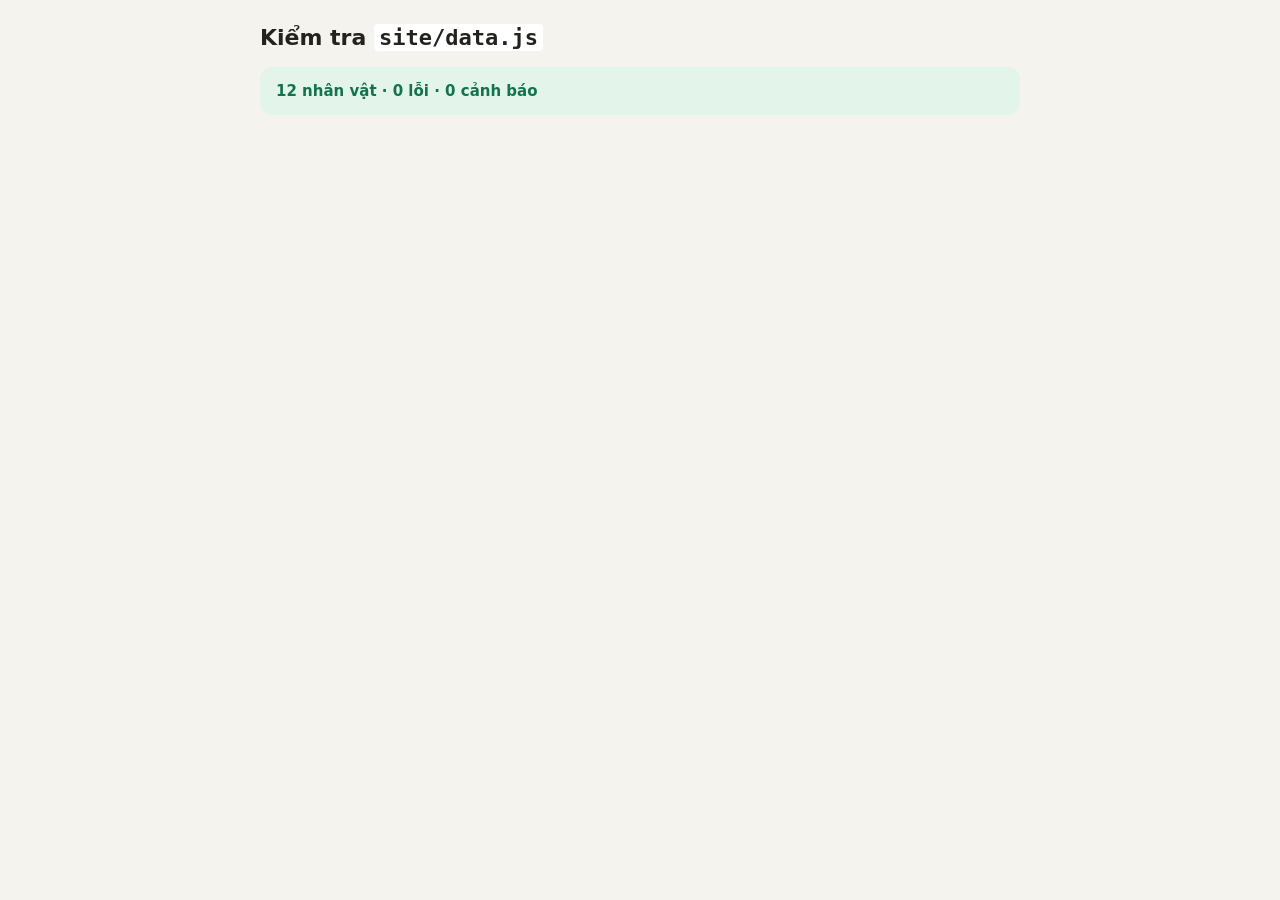
<file: tools/check.html>
<!doctype html>
<html lang="vi">
<head>
<meta charset="utf-8">
<meta name="viewport" content="width=device-width, initial-scale=1">
<title>Kiểm tra data.js</title>
<style>
  body { font: 15px/1.6 system-ui, sans-serif; max-width: 760px; margin: 0 auto; padding: 20px 16px; background: #f5f3ee; color: #24221e; }
  h1 { font-size: 22px; margin: 0 0 12px; }
  .sum { padding: 12px 16px; border-radius: 12px; font-weight: 600; margin-bottom: 14px; }
  .ok { background: #e3f4ea; color: #13724f; } .bad { background: #fde8e6; color: #b3261e; }
  li { margin: 4px 0; } .e { color: #b3261e; } .w { color: #9a5b00; }
  code { background: #fff; padding: 1px 5px; border-radius: 4px; }
</style>
</head>
<body>
<h1>Kiểm tra <code>site/data.js</code></h1>
<div id="out">Đang kiểm tra…</div>
<script>
  window.__syntaxError = null;
  window.addEventListener("error", e => { window.__syntaxError = e.message + (e.lineno ? ` (dòng ${e.lineno})` : ""); });
</script>
<script src="../site/data.js"></script>
<script src="validate.js"></script>
<script>
  const out = document.getElementById("out");
  if (window.__syntaxError || typeof CHARACTERS === "undefined") {
    out.innerHTML = `<div class="sum bad">data.js bị lỗi cú pháp: ${window.__syntaxError || "không đọc được"}</div>`;
  } else {
    const { errors, warnings } = validateData({ ACTIONS, ELEMENTS, WEAPONS, CHARACTERS, GLOSSARY: typeof GLOSSARY === "undefined" ? undefined : GLOSSARY, TEAMS: typeof TEAMS === "undefined" ? undefined : TEAMS });
    const esc = s => s.replace(/[&<>]/g, c => ({ "&": "&amp;", "<": "&lt;", ">": "&gt;" }[c]));
    out.innerHTML = `
      <div class="sum ${errors.length ? "bad" : "ok"}">${CHARACTERS.length} nhân vật · ${errors.length} lỗi · ${warnings.length} cảnh báo</div>
      ${errors.length ? `<b>Lỗi (phải sửa)</b><ul>${errors.map(e => `<li class="e">${esc(e)}</li>`).join("")}</ul>` : ""}
      ${warnings.length ? `<b>Cảnh báo (nên xem)</b><ul>${warnings.map(w => `<li class="w">${esc(w)}</li>`).join("")}</ul>` : ""}`;
    document.title = errors.length ? `❌ ${errors.length} lỗi` : "✅ OK";
  }
</script>
</body>
</html>
</file>
